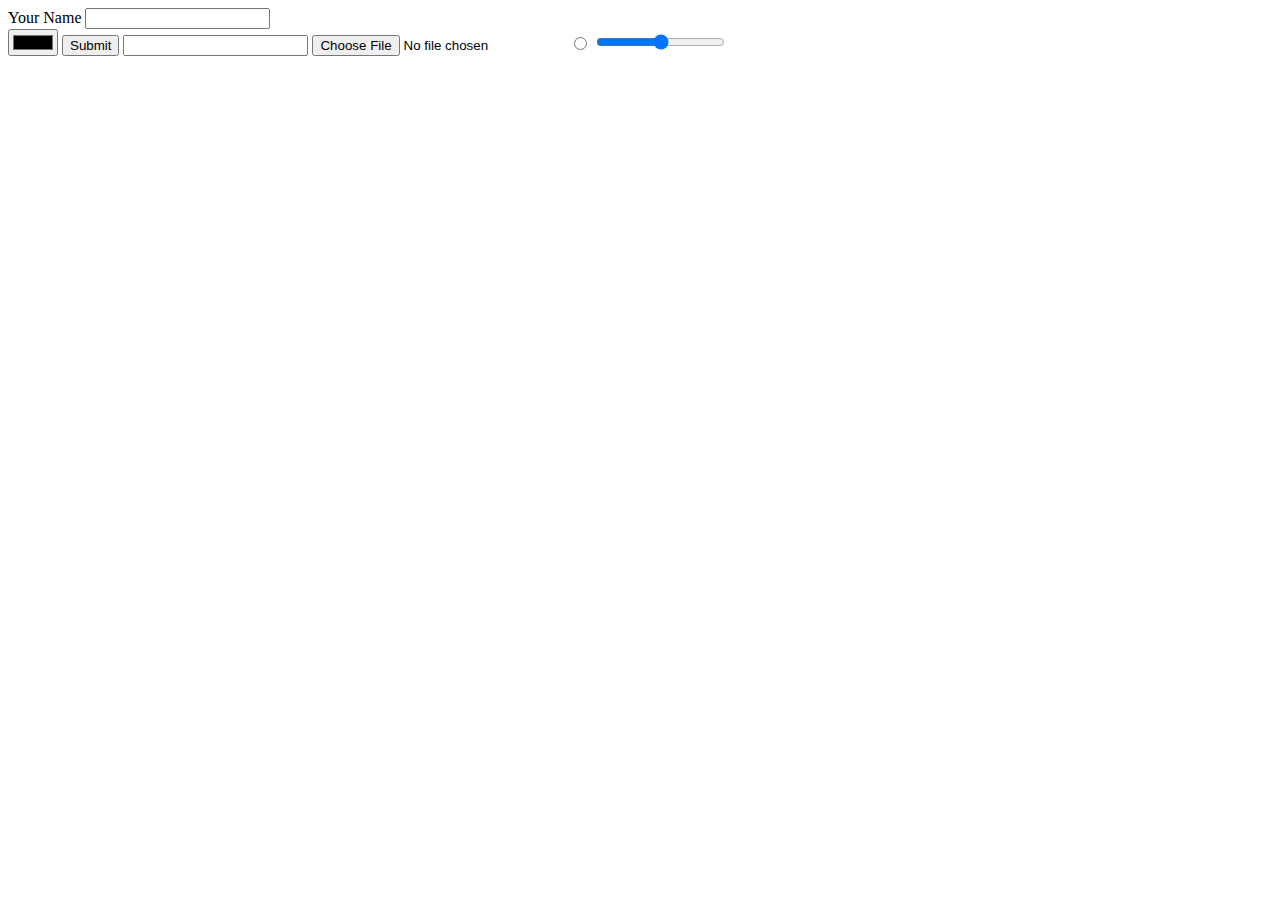
<file: contacts.html>
<!DOCTYPE html>
<html lang="en">
<head>
    <meta charset="UTF-8">
    <meta name="viewport" content="width=device-width, initial-scale=1.0">
    <title>Contact Me</title>
</head>
<body>
    
    <form action="index.html" class="form">
        <label for="">Your Name</label>
        <input type="text"></form>
        <input type="color">
        <input type="submit" name="" id="">
        <input type="password">
        <input type="file">
        <input type="radio">
        <input type="range" name="" id="">
</body>
</html>
</file>
